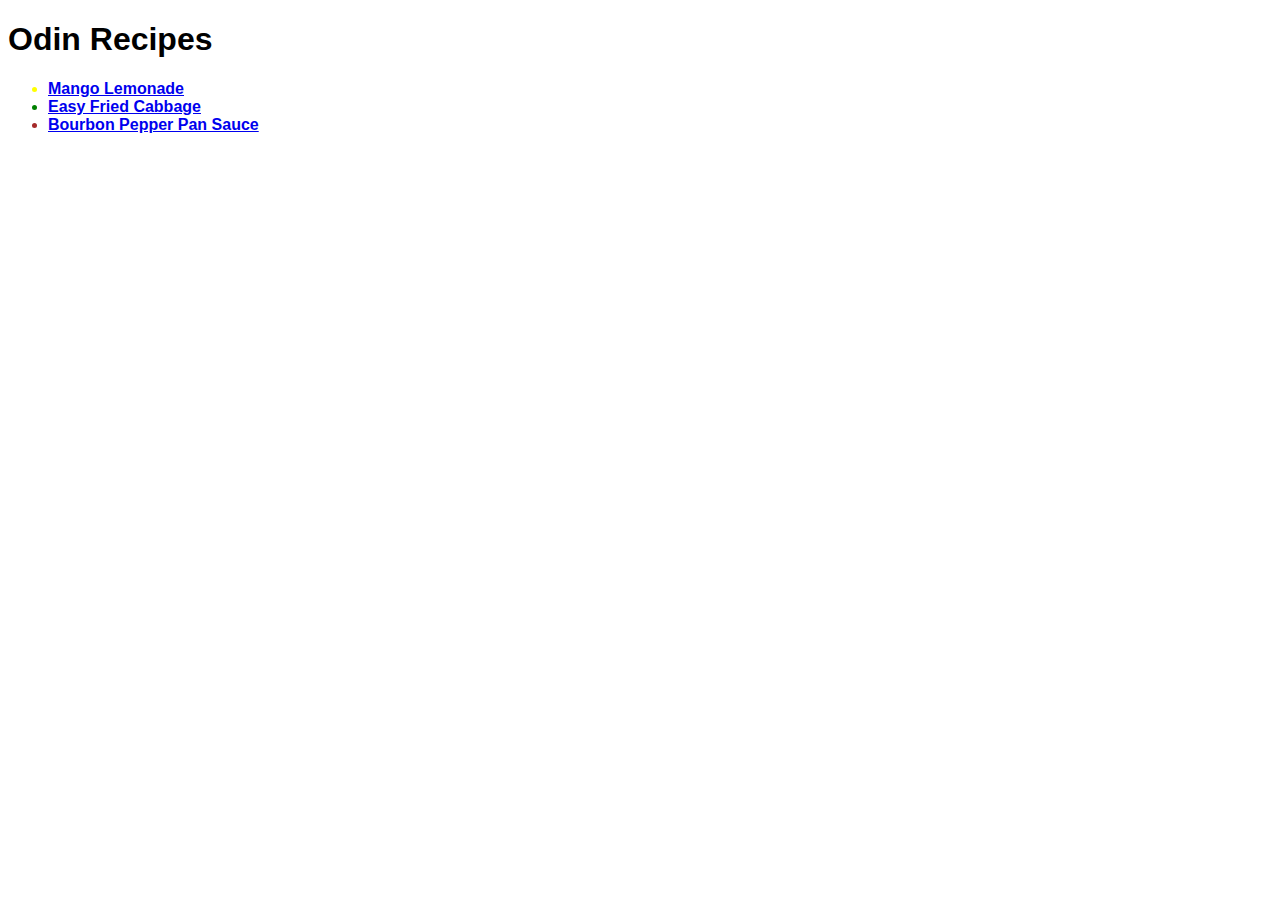
<file: index.html>
<!DOCTYPE html>
<html lang="en">
    <head>
        <meta charset="UTF-8">
        <meta name="viewport" content="width=device-width, initial-scale=1">
        <link rel="stylesheet" href="./style.css" type="text/css">
        <title>Odin Recipes</title>
    </head>
    <body>
        <h1>Odin Recipes</h1>
        <p>
            <ul id="recipe-list">
                <li><a href="./recipes/mango-lemonade.html" id="lemonade">Mango Lemonade</a></li>
                <li><a href="./recipes/easy-fried-cabbage.html" id="cabbage">Easy Fried Cabbage</a></li>
                <li><a href="./recipes/bourbon-pepper-pan-sauce.html" id="sauce">Bourbon Pepper Pan Sauce</a></li>
            </ul>
        </p>
    </body>
</html>
</file>
<file: style.css>
body {
    font-family: Verdana, Tahoma, sans-serif;
}

#recipe-list {
    font-weight: bold;
}

li:first-of-type {
    color: #ffff00;
}

li:nth-of-type(2) {
    color: #008000;
}

li:nth-of-type(3) {
    color: #a52a2a;
}
</file>
